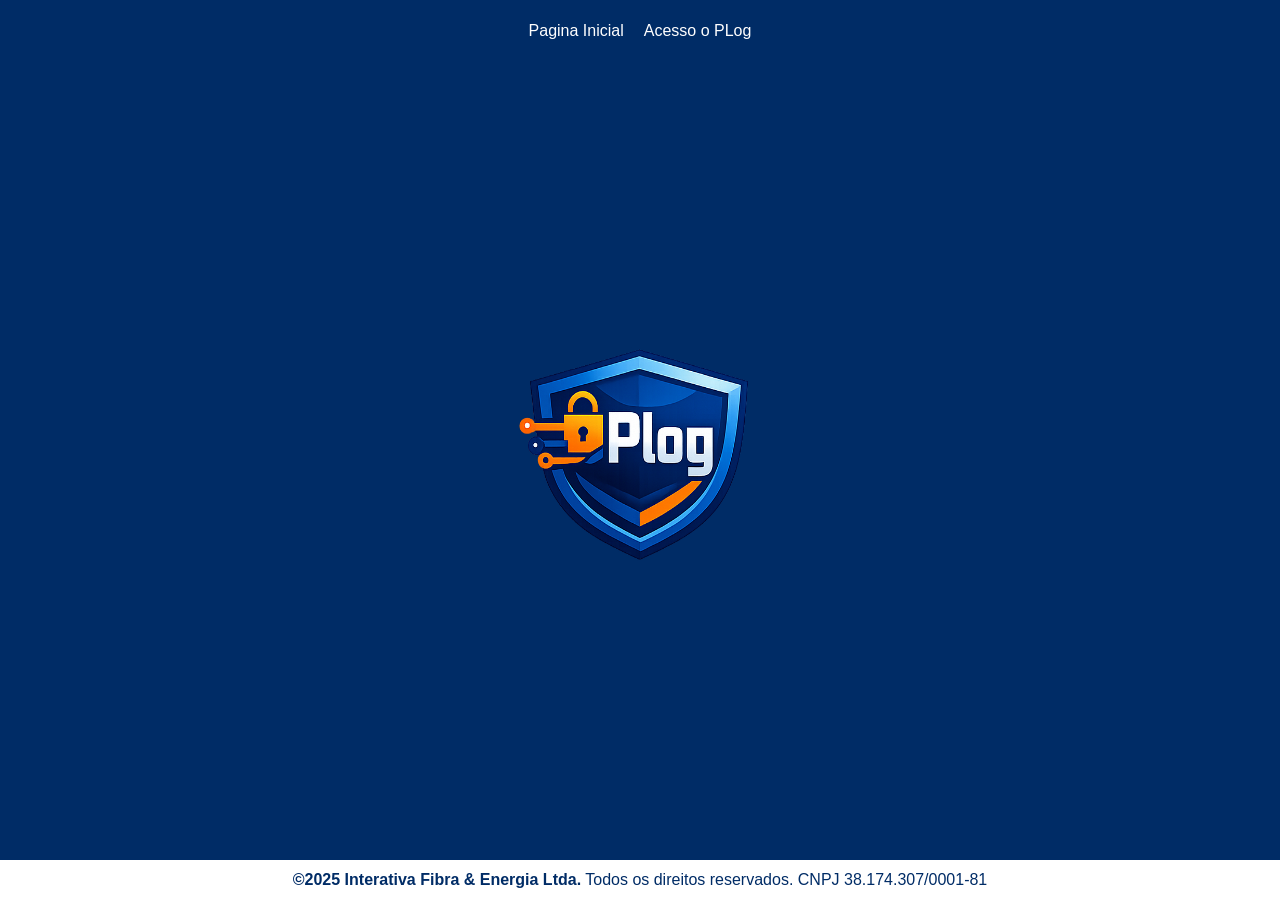
<file: templates/index.html>
<!DOCTYPE html>
<html lang="pt-BR">
<head>
  <meta charset="UTF-8">
  <meta name="viewport" content="width=device-width, initial-scale=1">
  <title>PLog</title>
  <link rel="stylesheet" href="/static/style.css">
</head>
<body class="body_index">
  <header class="site_header_index">
    <ul>
      <li><a href="/index.html">Pagina Inicial</a></li>
      <li><a href="/plog.html">Acesso o PLog</a></li>
    </ul>
  </header>
  <main class="main_index">
    <img src="/static/img/logo.png" alt='logoplog' class="logo_index">
  </main>
  <footer id="rodape_index">
    <h3>©2025 Interativa Fibra & Energia Ltda.<span id="span_rodape"> Todos os direitos reservados. CNPJ 38.174.307/0001-81</span></h3>
  </footer>
  <script src="/static/script.js"></script>
</body>
</html>
</file>
<file: static/style.css>
* {
  box-sizing: border-box;
  padding: 0;
  margin: 0;
}

body {
  background-color: #ffffff;
  font-family: sans-serif;
}

h1 {
  color: #333;
}

table {
  background-color: #cccccc;
  border-collapse: collapse;
  border: 2px;
  width: 100%;
  margin-top: 0;
}

th,
td {
  border: 1px solid #ccc;
  padding: 8px;
  text-align: left;
}

th {
  background-color: #ffffff;
  padding: 5px;
}

button {
  margin-left: 5px;
  background-color: #002c66;
  color: #ffffff;
  border: none;
  padding: 8px 12px;
  cursor: pointer;
  border-radius: 5px;
}

button:hover {
  background-color: #ff6600;
  color: #333;
}

.site_header {
  background: #002c66;
  padding: 2px;
  display: flex;
  flex-direction: row;
  align-items: center;
  justify-content: space-between;
}

.site_header_index {
  background: #002c66;
  padding: 2px;
  display: flex;
  flex-direction: row;
  align-items: center;
  justify-content: center;
}

.site_header h1,
.site_header_index h1 {
  color: #ffffff;
}

.site_header ul,
.site_header_index ul {
  display: flex;
  list-style: none;
}

.site_header ul li,
.site_header_index ul li {
  padding: 5px;
}

.site_header ul li a {
  text-decoration: none;
  color: white;
  padding: 10px;
}

.site_header_index ul li a {
  text-decoration: none;
  color:white;
  padding: 5px;
  
}

.site_header ul li a:hover,
.site_header_index ul li a:hover {
  transition: all 400ms ease-in-out;
  background-color: darkorange;
  color: black;
  border-radius: 5px;
}

.logo {
  width: 50px;
  height: 50px;
  margin-left: 10px;
}

.filtros {
  display: flex;
  flex-direction: row;
  align-items: center;
  justify-content: center;
  padding: 10px;
  background-color: #ffffff;
}

.filtros label {
  margin-left: 8px;
}

main {
  flex: 1;
  padding-bottom: 30px;
}

#pagination {
  display: flex;
  justify-content: center;
  align-items: center;
  position: relative;
  z-index: 1100;
  padding-bottom: 25px;
  margin-top: 5px;
}

#rodape {
  background: #c0c0c0;
  width: 100%;
  display: flex;
  position: fixed;
  bottom: 0;
  flex-direction: row;
  align-items: center;
  justify-content: space-between;
  height: 45px;
  z-index: 1000;
}

#rodape h3 {
  color: #002c66;
  font-family: sans-serif;
  font-size: 16px;
  margin-left: 10px;
}

#span_rodape {
  font-weight: 150;
}

#tabelaLogs {
  padding-bottom: 40px;
}

.filtros input:focus {
  box-shadow: 0 0 5px rgb(0, 0, 0, 0.5);
  border: 2px solid black;
  outline: none;
}

.logointerativa {
  width: 80px;
  height: 40px;
  margin-right: 10px;
}

.body_index {
  background-color: #002c66;
  min-height: 100vh;
  display: flex;
  flex-direction: column;
}

.body_plog {
  background-color: white;
}

#rodape_index {
  background: #ffffff;
  width: 100%;
  display: flex;
  align-items: center;
  justify-content: center;
  height: 40px;
}

#rodape_index h3 {
  color: #002c66;
  font-family: sans-serif;
  font-size: 16px;
}

.main_index {
  flex: 1;
  display: flex;
  align-items: center;
  justify-content: center;
  padding: 0;
}

.logo_index {
  display: block;
  height: 250px;
  width: 250px;
}

.site_header_index ul li {
  padding: 5px;
  margin-top: 15px;
}
</file>
